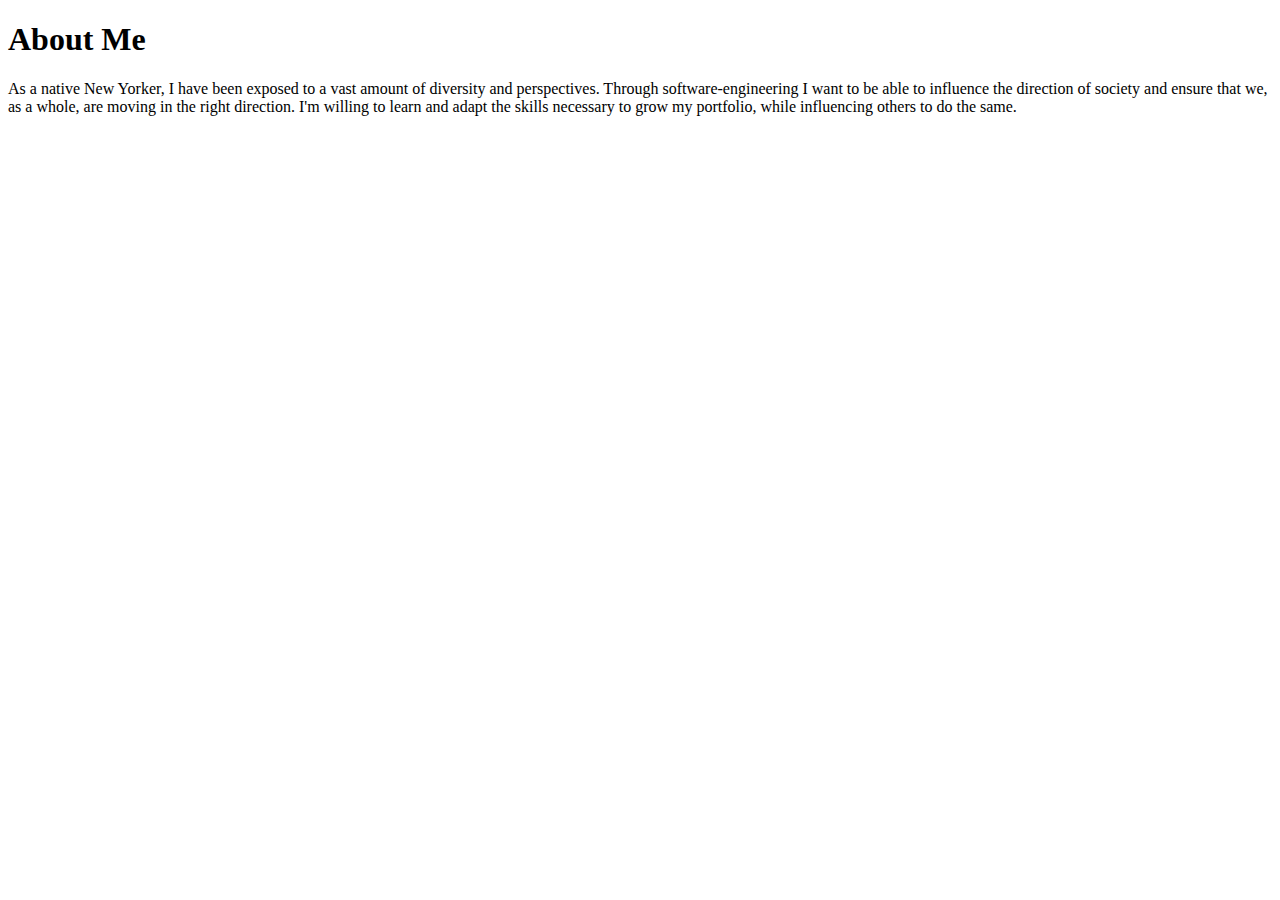
<file: about.html>
<!DOCTYPE html>
<html lang="en">
  <head>
    <meta charset="UTF-8" />
    <meta name="viewport" content="width=device-width, initial-scale=1.0" />
    <title>Document</title>
  </head>
  <body>
    <h1>About Me</h1>
    <p>
      As a native New Yorker, I have been exposed to a vast amount of diversity
      and perspectives. Through software-engineering I want to be able to
      influence the direction of society and ensure that we, as a whole, are
      moving in the right direction. I'm willing to learn and adapt the skills
      necessary to grow my portfolio, while influencing others to do the same.
    </p>
  </body>
</html>
</file>
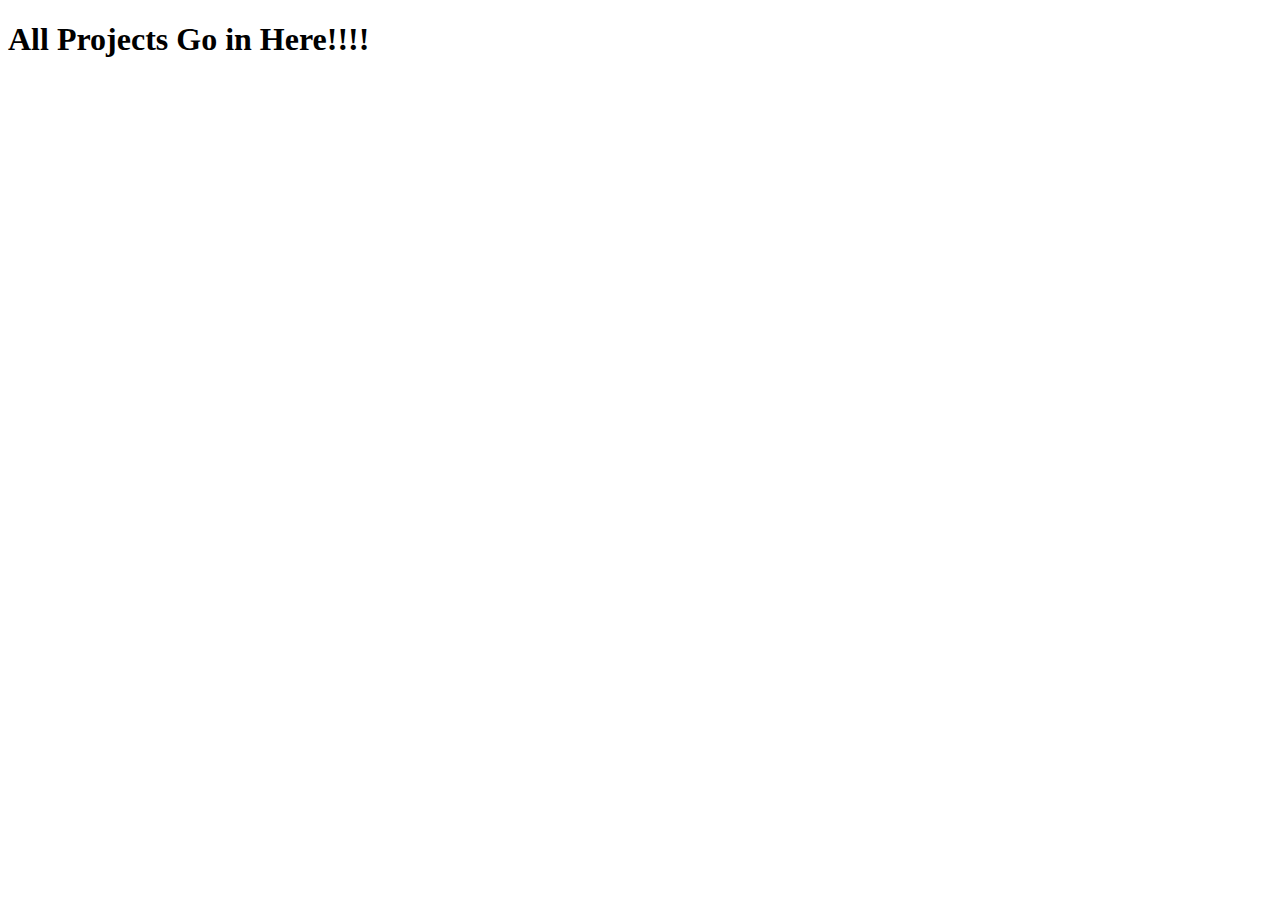
<file: projects.html>
<!DOCTYPE html>
<html lang="en">
<head>
    <meta charset="UTF-8">
    <meta name="viewport" content="width=device-width, initial-scale=1.0">
    <title>Document</title>
</head>
<body>
    <h1> All Projects Go in Here!!!! </h1>
</body>
</html>
</file>
